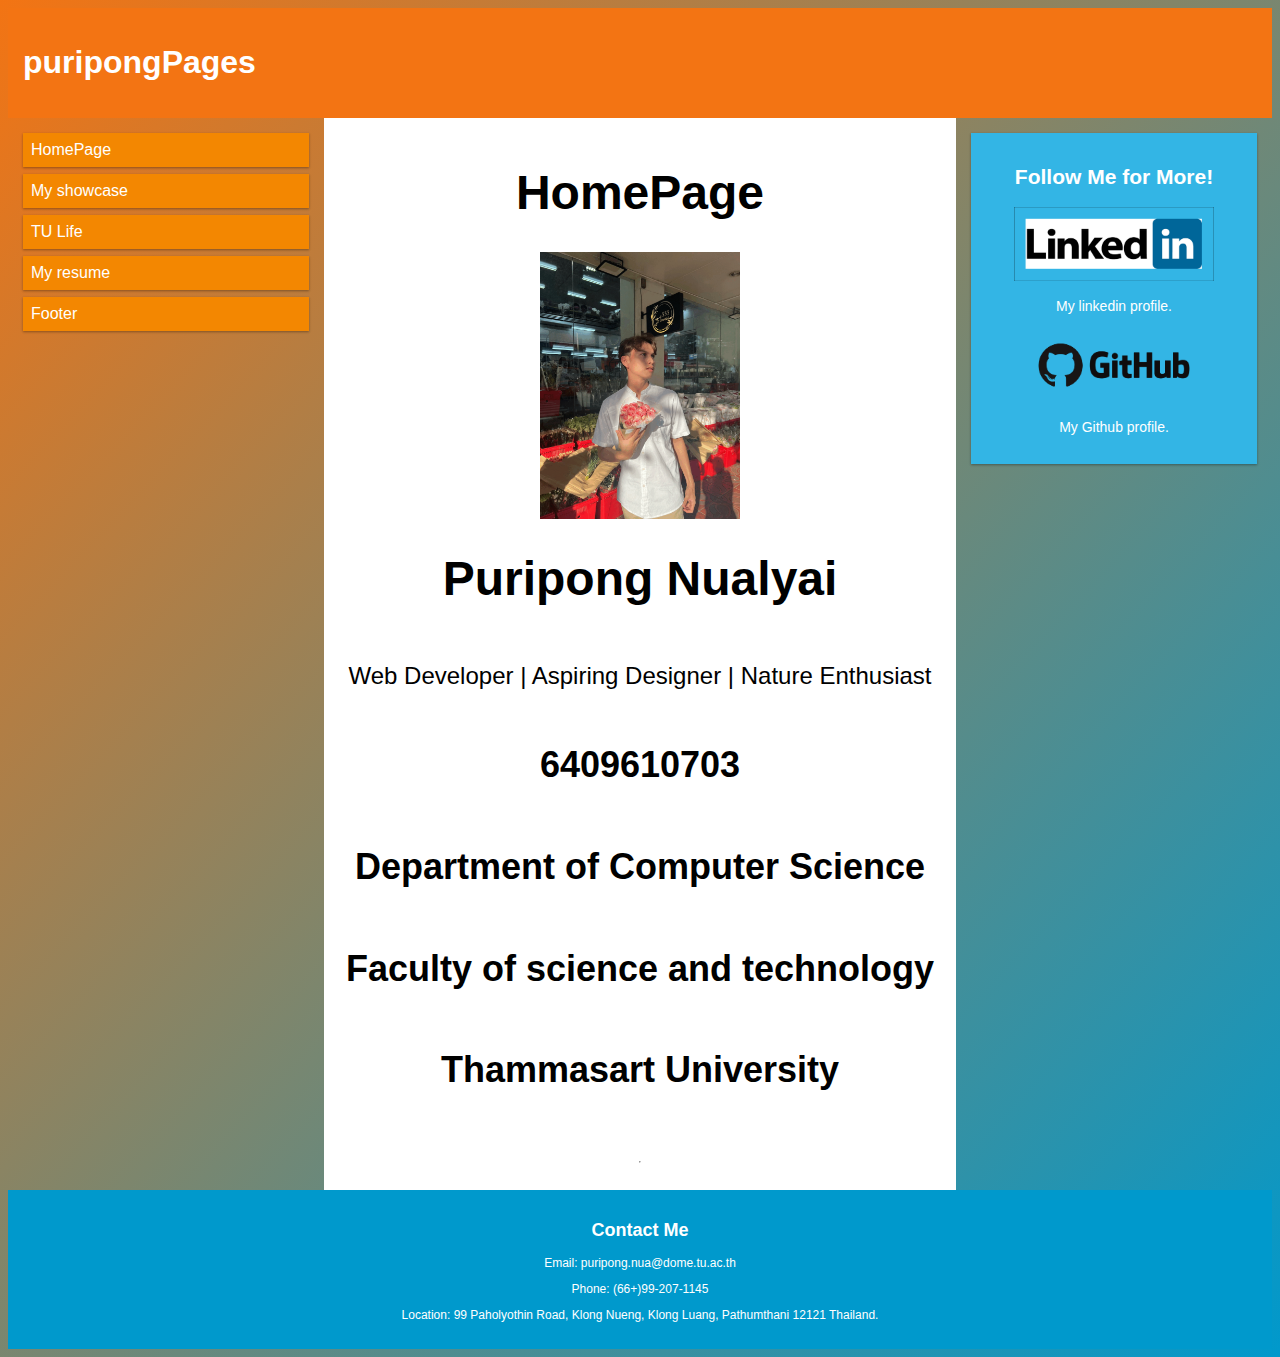
<file: index.html>
<!DOCTYPE html>
<html>
<head>
    <link rel="stylesheet" href="css/mystyle.css">
    <meta name="viewport" content="width=device-width, initial-scale=1.0">
    <title>Introduce Myself</title>
    <link rel="icon" type="image/png" href="/images/webIcon.png"/>
</head>
<body>
    <div class="header" id="upHeader">
        <h1>puripongPages</h1>
      </div>
      <div class="row">
        <div class="col-3 menu">
          <ul>
            <li onclick="location.href='index.html';">HomePage</li>
            <li onclick="location.href='myShowcase.html';">My showcase</li>
            <li onclick="location.href='TUlife.html';">TU Life</li>
            <li onclick="location.href='myResume.html';">My resume</li>
            <li onclick="location.href='#downFoot';">Footer</li>
          </ul>
        </div>
    <div class="col-6 col-s-9 example" >
        <div class="center-screen">
        <h1>HomePage</h1>
        <IMG SRC="images/myimage.gif" width="75%" height="auto">
        <h1>Puripong Nualyai</h1>
        <p>Web Developer | Aspiring Designer | Nature Enthusiast</p>
        <h2>6409610703</h2>
        <h2>Department of Computer Science</h2>
        <h2>Faculty of science and technology</h2>
        <h2>Thammasart University</h2>
        <br>
        <hr class="dashed">
    </div>
    </div>
    <div class="col-3 col-s-12 right">
        <div class="aside">
          <h2>Follow Me for More!</h2>
          <a href="www.linkedin.com/in/puripong-nualyai-54a480297"><image src="images/linkedinphoto.png" width="100%"></image></a>
          <p>My linkedin profile.</p>
          <a href="https://github.com/PuripongNualyai?tab=repositories"><image src="images/gitHubLogo.png" width="100%"></image></a>
          <p>My Github profile.</p>
        </div>
      </div>
    </div>
    
    <div class="footer" id="downFoot">
        <div id="contact">
            <h2>Contact Me</h2>
            <p>Email: puripong.nua@dome.tu.ac.th</p>
            <p>Phone: (66+)99-207-1145</p>
            <p>Location: 99 Paholyothin Road, Klong Nueng, Klong Luang, Pathumthani 12121 Thailand.</p>
          </div>
    </div>

    
</body>
</html>
</file>
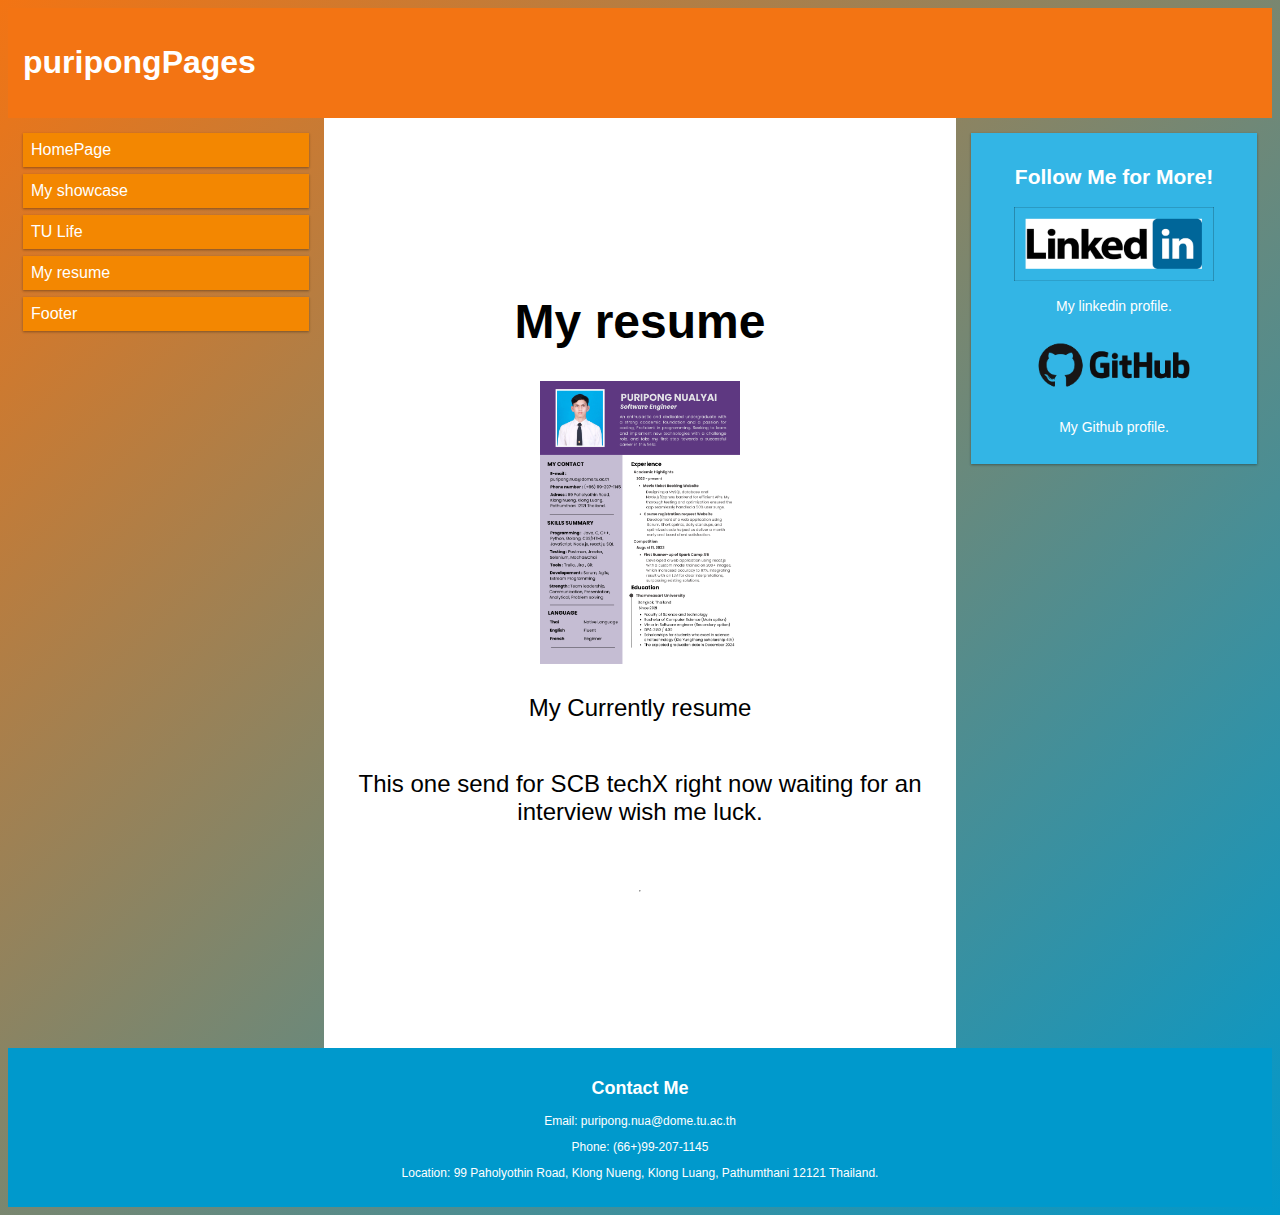
<file: myResume.html>
<!DOCTYPE html>
<html>
<head>
    <link rel="stylesheet" href="css/mystyle.css">
    <meta name="viewport" content="width=device-width, initial-scale=1.0">
    <title>My resume</title>
    <link rel="icon" type="image/png" href="/images/webIcon.png"/>
</head>
<body>
    <div class="header" id="upHeader">
        <h1>puripongPages</h1>
      </div>
      <div class="row">
        <div class="col-3 menu">
          <ul>
            <li onclick="location.href='index.html';">HomePage</li>
            <li onclick="location.href='myShowcase.html';">My showcase</li>
            <li onclick="location.href='TUlife.html';">TU Life</li>
            <li onclick="location.href='myResume.html';">My resume</li>
            <li onclick="location.href='#downFoot';">Footer</li>
          </ul>
        </div>
    <div class="col-6 col-s-9 example" >
        <div class="center-screen">
        <h1>My resume</h1>
        <div class="img">
            <IMG SRC="images/MyResume1.png" width="50%">
        </div>
        <p>My Currently resume</p>
        <p>This one send for SCB techX right now waiting for an interview wish me luck.</p>
        <br>
        <hr class="dashed">
    </div>
    </div>
    <div class="col-3 col-s-12 right">
        <div class="aside">
          <h2>Follow Me for More!</h2>
          <a href="www.linkedin.com/in/puripong-nualyai-54a480297"><image src="images/linkedinphoto.png" width="100%"></image></a>
          <p>My linkedin profile.</p>
          <a href="https://github.com/PuripongNualyai?tab=repositories"><image src="images/gitHubLogo.png" width="100%"></image></a>
          <p>My Github profile.</p>
        </div>
      </div>
    </div>
    
    <div class="footer" id="downFoot">
        <div id="contact">
            <h2>Contact Me</h2>
            <p>Email: puripong.nua@dome.tu.ac.th</p>
            <p>Phone: (66+)99-207-1145</p>
            <p>Location: 99 Paholyothin Road, Klong Nueng, Klong Luang, Pathumthani 12121 Thailand.</p>
          </div>
    </div>

    
</body>
</html>
</file>
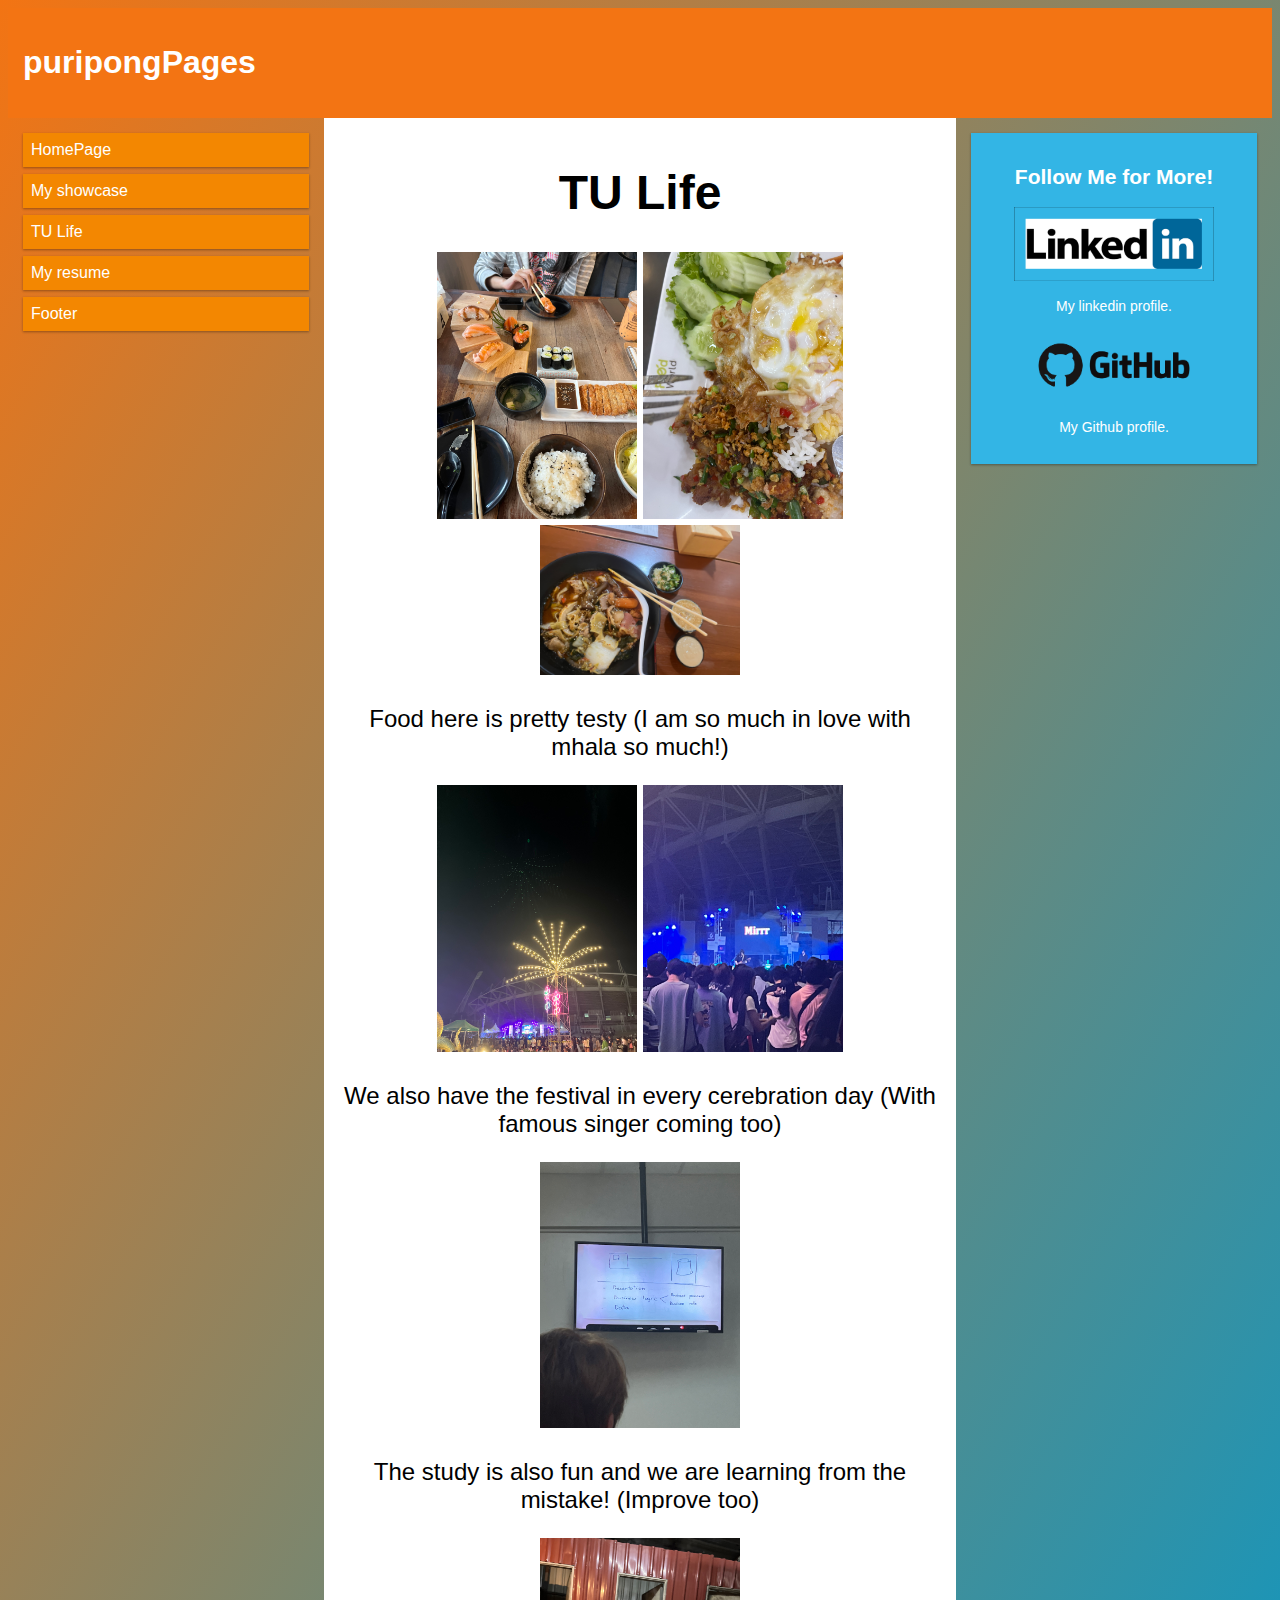
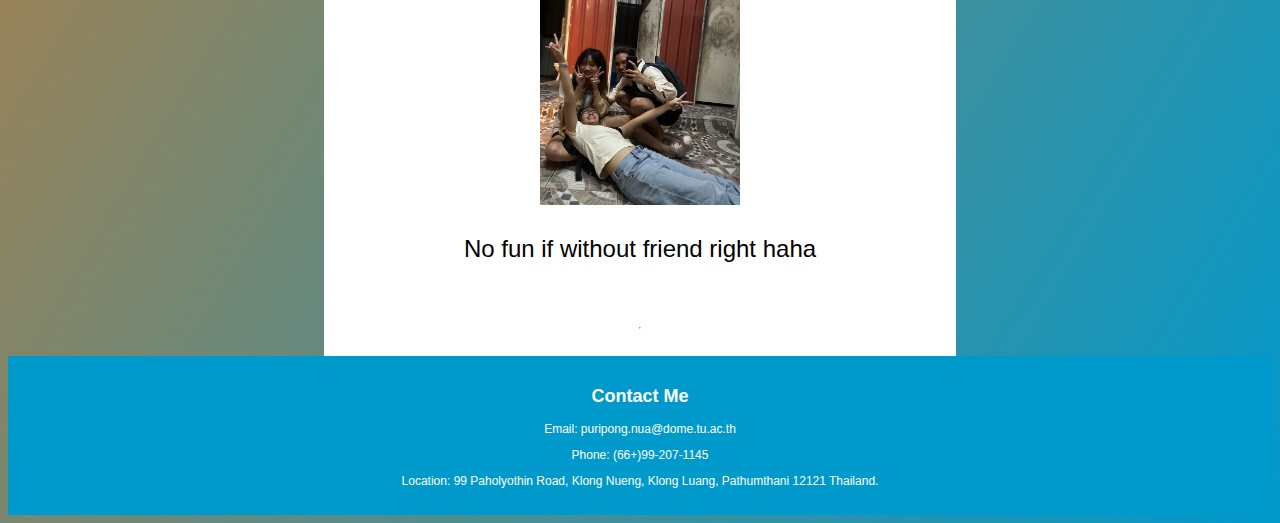
<file: TUlife.html>
<!DOCTYPE html>
<html>
<head>
    <link rel="stylesheet" href="css/mystyle.css">
    <meta name="viewport" content="width=device-width, initial-scale=1.0">
    <title>Tu Life</title>
    <link rel="icon" type="image/png" href="/images/webIcon.png"/>
</head>
<body>
    <div class="header" id="upHeader">
        <h1>puripongPages</h1>
      </div>
      <div class="row">
        <div class="col-3 menu">
          <ul>
            <li onclick="location.href='index.html';">HomePage</li>
            <li onclick="location.href='myShowcase.html';">My showcase</li>
            <li onclick="location.href='TUlife.html';">TU Life</li>
            <li onclick="location.href='myResume.html';">My resume</li>
            <li onclick="location.href='#downFoot';">Footer</li>
          </ul>
        </div>
    <div class="col-6 col-s-9 example" >
        <div class="center-screen">
        <h1>TU Life</h1>
        <div class="img">
            <IMG SRC="images/food2.jpg" width="50%">
                <IMG SRC="images/food3.jpg" width="50%">
                    <IMG SRC="images/food1.jpg" width="100%">
        </div>
        <p>Food here is pretty testy (I am so much in love with mhala so much!)</p>
        <div class="img">
            <IMG SRC="images/fest1.jpg" width="50%">
                <IMG SRC="images/fest2.jpg" width="50%">
        </div>
        <p>We also have the festival in every cerebration day (With famous singer coming too)</p>
        <div class="img">
            <IMG SRC="images/study1.jpg" width="100%">
        </div>
        <p>The study is also fun and we are learning from the mistake! (Improve too)</p>
        <div class="img">
            <IMG SRC="images/friend1.jpg" width="50%">
        </div>
        <p>No fun if without friend right haha</p>
        <br>
        <hr class="dashed">
    </div>
    </div>
    <div class="col-3 col-s-12 right">
        <div class="aside">
          <h2>Follow Me for More!</h2>
          <a href="www.linkedin.com/in/puripong-nualyai-54a480297"><image src="images/linkedinphoto.png" width="100%"></image></a>
          <p>My linkedin profile.</p>
          <a href="https://github.com/PuripongNualyai?tab=repositories"><image src="images/gitHubLogo.png" width="100%"></image></a>
          <p>My Github profile.</p>
        </div>
      </div>
    </div>
    
    <div class="footer" id="downFoot">
        <div id="contact">
            <h2>Contact Me</h2>
            <p>Email: puripong.nua@dome.tu.ac.th</p>
            <p>Phone: (66+)99-207-1145</p>
            <p>Location: 99 Paholyothin Road, Klong Nueng, Klong Luang, Pathumthani 12121 Thailand.</p>
          </div>
    </div>

    
</body>
</html>
</file>
<file: css/mystyle.css>
* {
    box-sizing: border-box;
  }

   img
    {
        display: inline-block;
        width: 200px;
    }

    img:hover
    {
        width: 100%;
    }
    img.custom:hover,
    img.custom:focus 
    {
        transition: .2s;
        transform: scale(1.15);
    }
  
  .row::after {
    content: "";
    clear: both;
    display: table;
  }
  
  [class*="col-"] {
    float: left;
    padding: 15px;
  }
  
  html {
    font-family: "Lucida Sans", sans-serif;
    background-image: linear-gradient(to bottom right, #f37413, #0099cc);
  }
  
  .header {
    background-color: #f37413;
    color: #ffffff;
    padding: 15px;
  }
  
  .menu ul {
    list-style-type: none;
    margin: 0;
    padding: 0;
  }
  
  .menu li {
    padding: 8px;
    margin-bottom: 7px;
    background-color: #f38701;
    color: #ffffff;
    box-shadow: 0 1px 3px rgba(0,0,0,0.12), 0 1px 2px rgba(0,0,0,0.24);
  }
  
  .menu li:hover {
    background-color: #0099cc;
  }

  .aside {
    background-color: #33b5e5;
    padding: 15px;
    color: #ffffff;
    text-align: center;
    font-size: 14px;
    box-shadow: 0 1px 3px rgba(0,0,0,0.12), 0 1px 2px rgba(0,0,0,0.24);
  }
  
  .footer {
    background-color: #0099cc;
    color: #ffffff;
    text-align: center;
    font-size: 12px;
    padding: 15px;
  }

/* For mobile phones: */
[class*="col-"] {
    width: 100%;
  }

  div.example {
    font-size: 14px;
  }

  
  @media only screen and (min-width: 500px) {
    /* For tablets: */
    .col-s-1 {width: 8.33%;}
    .col-s-2 {width: 16.66%;}
    .col-s-3 {width: 25%;}
    .col-s-4 {width: 33.33%;}
    .col-s-5 {width: 41.66%;}
    .col-s-6 {width: 50%;background-color: #ffffff;}
    .col-s-7 {width: 58.33%;}
    .col-s-8 {width: 66.66%;}
    .col-s-9 {width: 75%;}
    .col-s-10 {width: 83.33%;}
    .col-s-11 {width: 91.66%;}
    .col-s-12 {width: 100%;}

    div.example {
        font-size: 18px;
      }
  }
  
  @media only screen and (min-width: 768px) {
    /* For desktop: */
    .col-1 {width: 8.33%;}
    .col-2 {width: 16.66%;}
    .col-3 {width: 25%;}
    .col-4 {width: 33.33%;}
    .col-5 {width: 41.66%;}
    .col-6 {width: 50%; background-color: #ffffff;}
    .col-7 {width: 58.33%;}
    .col-8 {width: 66.66%;}
    .col-9 {width: 75%;}
    .col-10 {width: 83.33%;}
    .col-11 {width: 91.66%;}
    .col-12 {width: 100%;}

    div.example {
        font-size: 24px;
      }
  }

  .center-screen {
    display: flex;
    flex-direction: column;
    justify-content: center;
    align-items: center;
    text-align: center;
    min-height: 100vh;
  }
</file>
